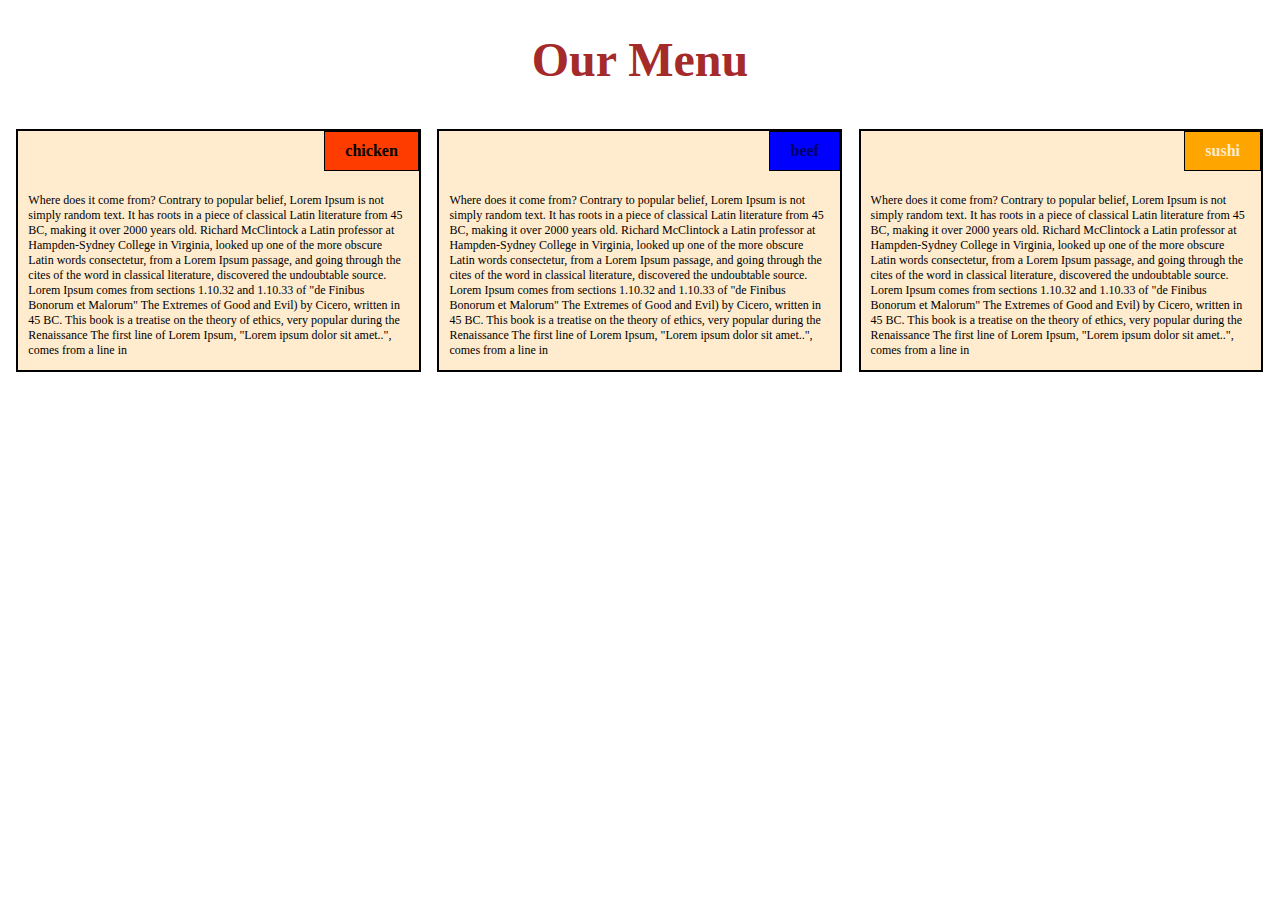
<file: module2_soln/index.html>
<!DOCTYPE html>
<html lang="en">
<head>
  <meta charset="UTF-8">
  <meta name="viewport" content="width=device-width, initial-scale=1.0">
  <link rel="stylesheet" type="text/css" href="index.css">
  <title>Assignment Solution for Module 2</title>
</head>
<body>
  <h1>Our Menu</h1>         
  <div class="row">
    <div class="col col_1 col_2 col_3">
      <h3 class="titlebox titlebox1">chicken</h3>
      <p class="text_box">
        Where does it come from?
        Contrary to popular belief, Lorem Ipsum is not simply random text. It has roots in a piece of
        classical Latin literature from 45 BC, making it over 2000 years old. Richard McClintock
        a Latin professor at Hampden-Sydney College in Virginia, looked up one of the more obscure Latin words
        consectetur, from a Lorem Ipsum passage, and going through the cites of the word in classical literature,
        discovered the undoubtable source. Lorem Ipsum comes from sections 1.10.32 and 1.10.33 of "de Finibus Bonorum et Malorum"
        The Extremes of Good and Evil) by Cicero, written in 45 BC. This book is a treatise on the theory of ethics, very popular 
        during the Renaissance
        The first line of Lorem Ipsum, "Lorem ipsum dolor sit amet..", comes from a line in
      </p>
    </div>
    <div class="col col_1 col_2 col_3">
      <h3 class="titlebox titlebox2">beef</h3>
      <p class="text_box">
        Where does it come from?
        Contrary to popular belief, Lorem Ipsum is not simply random text. It has roots in a piece of
        classical Latin literature from 45 BC, making it over 2000 years old. Richard McClintock
        a Latin professor at Hampden-Sydney College in Virginia, looked up one of the more obscure Latin words
        consectetur, from a Lorem Ipsum passage, and going through the cites of the word in classical literature,
        discovered the undoubtable source. Lorem Ipsum comes from sections 1.10.32 and 1.10.33 of "de Finibus Bonorum et Malorum"
        The Extremes of Good and Evil) by Cicero, written in 45 BC. This book is a treatise on the theory of ethics, very popular 
        during the Renaissance
        The first line of Lorem Ipsum, "Lorem ipsum dolor sit amet..", comes from a line in
      </p>
    </div>
    <div class="col col_1 col_2 col_3">
      <h3 class="titlebox titlebox3">sushi</h3>
      <p class="text_box">
        Where does it come from?
        Contrary to popular belief, Lorem Ipsum is not simply random text. It has roots in a piece of
        classical Latin literature from 45 BC, making it over 2000 years old. Richard McClintock
        a Latin professor at Hampden-Sydney College in Virginia, looked up one of the more obscure Latin words
        consectetur, from a Lorem Ipsum passage, and going through the cites of the word in classical literature,
        discovered the undoubtable source. Lorem Ipsum comes from sections 1.10.32 and 1.10.33 of "de Finibus Bonorum et Malorum"
        The Extremes of Good and Evil) by Cicero, written in 45 BC. This book is a treatise on the theory of ethics, very popular 
        during the Renaissance
        The first line of Lorem Ipsum, "Lorem ipsum dolor sit amet..", comes from a line in
      </p>
    </div>
  </div>
  </div>
</body>
</html>
</file>
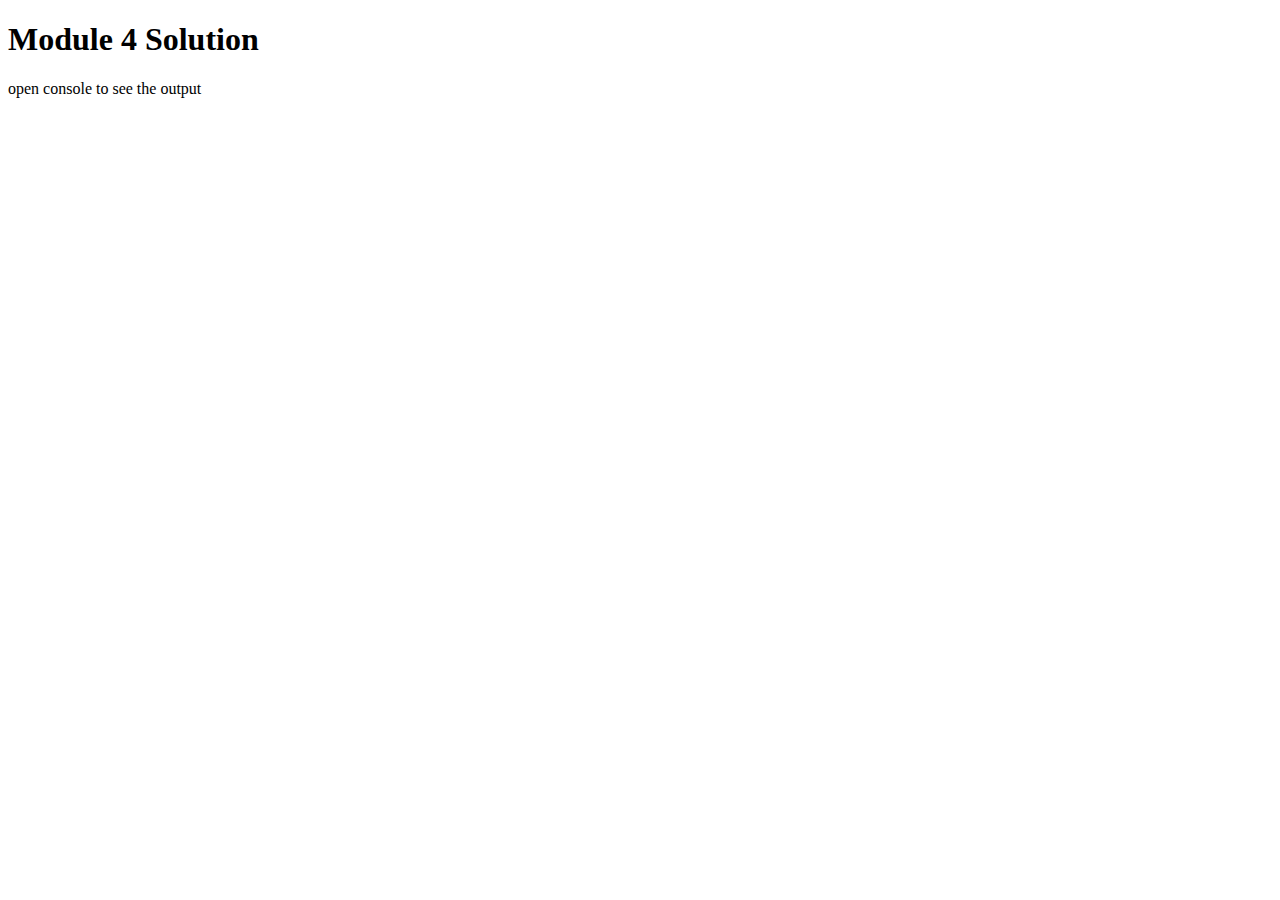
<file: module4_soln/index.html>
<!DOCTYPE html>
<html>
<head>
  <meta charset="utf-8">
  <title>Module 4 Solution Starter</title>
  <script src="SpeakHello.js"></script>
  <script src="SpeakGoodBye.js"></script>
  <script src="script.js"></script>
</head>
<body>
  <h1>Module 4 Solution </h1>
  <p>open console to see the output</p>
</body>
</html>
</file>
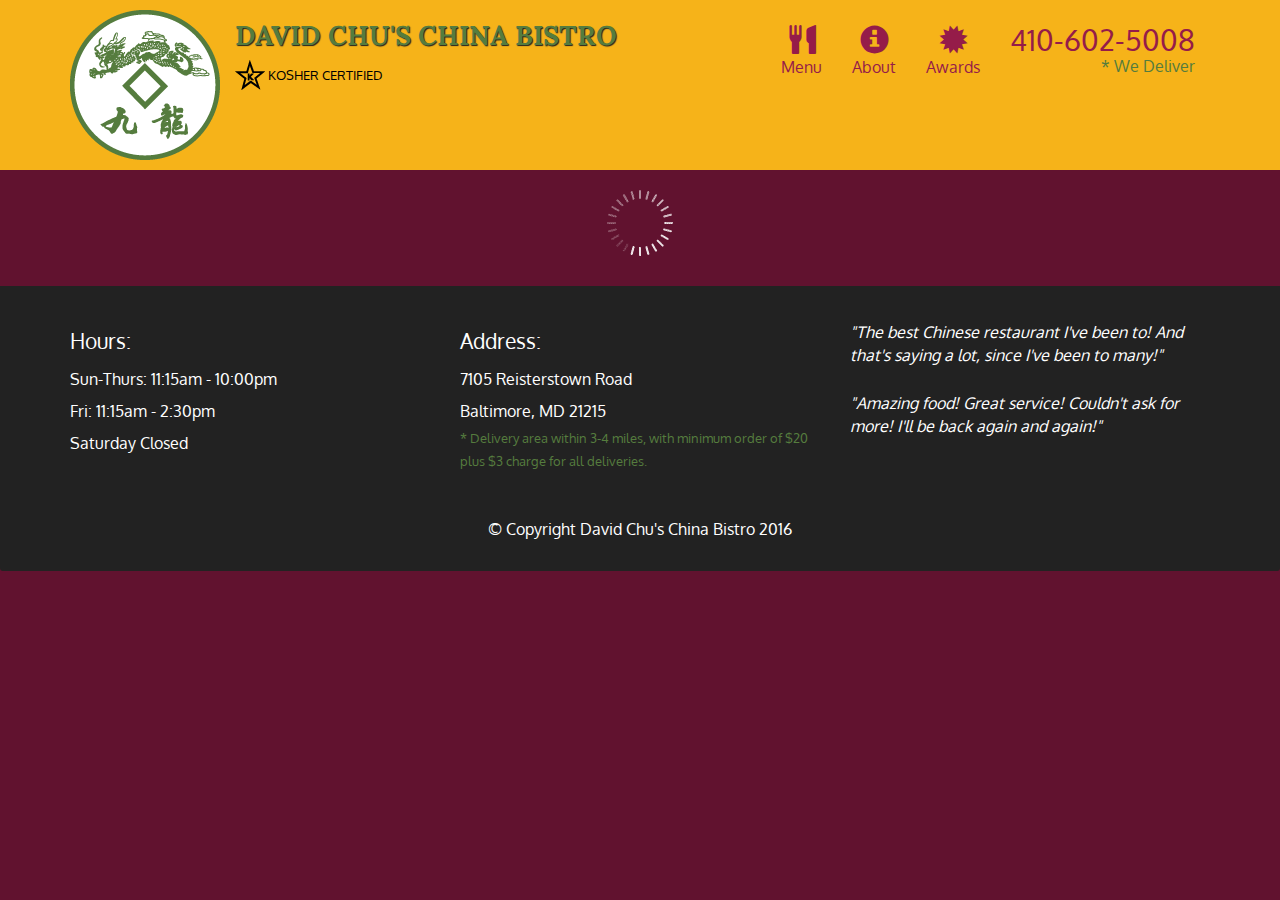
<file: module5_soln/index.html>
<!doctype html>
<html lang="en">
  <head>
    <meta charset="utf-8">
    <meta http-equiv="X-UA-Compatible" content="IE=edge">
    <meta name="viewport" content="width=device-width, initial-scale=1">
    <title>David Chu's China Bistro</title>
    <link rel="stylesheet" href="css/bootstrap.min.css">
    <link rel="stylesheet" href="css/styles.css">
    <link href='https://fonts.googleapis.com/css?family=Oxygen:400,300,700' rel='stylesheet' type='text/css'>
    <link href='https://fonts.googleapis.com/css?family=Lora' rel='stylesheet' type='text/css'>
  </head>
<body>
  <header>
    <nav id="header-nav" class="navbar navbar-default">
      <div class="container">
        <div class="navbar-header">
          <a href="index.html" class="pull-left visible-md visible-lg">
            <div id="logo-img" alt="Logo image"></div>
          </a>

          <div class="navbar-brand">
            <a href="index.html"><h1>David Chu's China Bistro</h1></a>
            <p>
              <img src="images/star-k-logo.png" alt="Kosher certification">
              <span>Kosher Certified</span>
            </p>
          </div>

          <button id="navbarToggle" type="button" class="navbar-toggle collapsed" data-toggle="collapse" data-target="#collapsable-nav" aria-expanded="false">
            <span class="sr-only">Toggle navigation</span>
            <span class="icon-bar"></span>
            <span class="icon-bar"></span>
            <span class="icon-bar"></span>
          </button>
        </div>
        
        <div id="collapsable-nav" class="collapse navbar-collapse">
           <ul id="nav-list" class="nav navbar-nav navbar-right">
            <li id="navHomeButton" class="visible-xs active">
              <a href="index.html">
                <span class="glyphicon glyphicon-home"></span> Home</a>
            </li>
            <li id="navMenuButton">
              <a href="#" onclick="$dc.loadMenuCategories();">
                <span class="glyphicon glyphicon-cutlery"></span><br class="hidden-xs"> Menu</a>
            </li>
            <li>
              <a href="#">
                <span class="glyphicon glyphicon-info-sign"></span><br class="hidden-xs"> About</a>
            </li>
            <li>
              <a href="#">
                <span class="glyphicon glyphicon-certificate"></span><br class="hidden-xs"> Awards</a>
            </li>
            <li id="phone" class="hidden-xs">
              <a href="tel:410-602-5008">
                <span>410-602-5008</span></a><div>* We Deliver</div>
            </li>
          </ul><!-- #nav-list -->
        </div><!-- .collapse .navbar-collapse -->
      </div><!-- .container -->
    </nav><!-- #header-nav -->
  </header>

  <div id="call-btn" class="visible-xs">
    <a class="btn" href="tel:410-602-5008">
    <span class="glyphicon glyphicon-earphone"></span>
    410-602-5008
    </a>
  </div>
  <div id="xs-deliver" class="text-center visible-xs">* We Deliver</div>

  <div id="main-content" class="container"></div>

  <footer class="panel-footer">
    <div class="container">
      <div class="row">
        <section id="hours" class="col-sm-4">
          <span>Hours:</span><br>
          Sun-Thurs: 11:15am - 10:00pm<br>
          Fri: 11:15am - 2:30pm<br>
          Saturday Closed
          <hr class="visible-xs">
        </section>
        <section id="address" class="col-sm-4">
          <span>Address:</span><br>
          7105 Reisterstown Road<br>
          Baltimore, MD 21215
          <p>* Delivery area within 3-4 miles, with minimum order of $20 plus $3 charge for all deliveries.</p>
          <hr class="visible-xs">
        </section>
        <section id="testimonials" class="col-sm-4">
          <p>"The best Chinese restaurant I've been to! And that's saying a lot, since I've been to many!"</p>
          <p>"Amazing food! Great service! Couldn't ask for more! I'll be back again and again!"</p>
        </section>
      </div>
      <div class="text-center">&copy; Copyright David Chu's China Bistro 2016</div>
    </div>
  </footer>

  <!-- jQuery (Bootstrap JS plugins depend on it) -->
  <script src="js/jquery-2.1.4.min.js"></script>
  <script src="js/bootstrap.min.js"></script>
  <script src="js/ajax-utils.js"></script>
  <script src="js/script.js"></script>
</body>
</html>
</file>
<file: module2_soln/index.css>
* {
    box-sizing: border-box;
  }
  
  h1 {
    text-align: center;
    font-size: 48px;
    color: brown;
  }
  
  .row {
    display:flex
    flex-wrap: wrap;     
  }
  
  .titlebox {
    display: inline-block;
    position: absolute;
    right: 0;
    top: 0;
    margin: 0;
    padding: 10px 20px;
    border: 1px solid black;
    font-size: 16px;
  }
  
  .titlebox1 {
    background-color: rgb(255, 60, 0);
    color: black;
  }
  
  .titlebox2 {
    background-color: blue;
    color: rgba(0, 0, 0, 0.623);
  }
  
  .titlebox3 {
    background-color:orange;
    color: blanchedalmond;
    display:block;
  }
  
  .text_box {
    margin-top: 62px;
    padding-right: 10px;
    padding-left: 10px;
    font-size: 12px;
  }
  
  .col {
    float: left;
    background-color: blanchedalmond;
    border: 2px solid black;
    position: relative;
    margin-top: 10px;
    margin-bottom: 10px;
  }
  
  /* Desktop View */
  @media (min-width: 992px) {
    .col_1 {
      width: 32%;
      margin-left: 0.66%;
      margin-right: 0.66%;
    }
  } 
  
  /* Tablet View */
  @media (max-width: 991px) and (min-width: 786px) {
    .col_2 {
      width: 49%;
      margin-left: 0.5%;
      margin-right: 0.5%;
    }
  }  
  
  /* Mobile View */
  @media (max-width: 767px) {
    .col_3 {
      width: 100%;
    }
  }
</file>
<file: module5_soln/css/styles.css>
body {
  font-size: 16px;
  color: #fff;
  background-color: #61122f;
  font-family: 'Oxygen', sans-serif;
}

/** HEADER **/
#header-nav {
  background-color: #f6b319;
  border-radius: 0;
  border: 0;
}

#logo-img {
  background: url('../images/restaurant-logo_large.png') no-repeat;
  width: 150px;
  height: 150px;
  margin: 10px 15px 10px 0;
}

.navbar-brand {
  padding-top: 25px;
}
.navbar-brand h1 { /* Restaurant name */
  font-family: 'Lora', serif;
  color: #557c3e;
  font-size: 1.5em;
  text-transform: uppercase;
  font-weight: bold;
  text-shadow: 1px 1px 1px #222;
  margin-top: 0;
  margin-bottom: 0;
  line-height: .75;
}
.navbar-brand a:hover, .navbar-brand a:focus {
  text-decoration: none;
}
.navbar-brand p { /* Kosher cert */
  color: #000;
  text-transform: uppercase;
  font-size: .7em;
  margin-top: 15px;
}
.navbar-brand p span { /* Star-K */
  vertical-align: middle;
}

#nav-list {
  margin-top: 10px;
}
#nav-list a {
  color: #951C49;
  text-align: center;
}
#nav-list a:hover {
  background: #E7E7E7;
}
#nav-list a span {
  font-size: 1.8em;
}

#phone {
  margin-top: 5px;
}
#phone a { /* Phone number */
  text-align: right;
  padding-bottom: 0;
}
#phone div { /* We Deliver */
  color: #557c3e;
  text-align: right;
  padding-right: 15px;
}

.navbar-header button.navbar-toggle, .navbar-header .icon-bar {
  border: 1px solid #61122f;
}
.navbar-header button.navbar-toggle {
  clear: both;
  margin-top: -30px;
}
/* END HEADER */

/* FOOTER */
.panel-footer {
  margin-top: 30px;
  padding-top: 35px;
  padding-bottom: 30px;
  background-color: #222;
  border-top: 0;
}
.panel-footer div.row {
  margin-bottom: 35px;
}
#hours, #address {
  line-height: 2;
}
#hours > span, #address > span {
  font-size: 1.3em;
}
#address p {
  color: #557c3e;
  font-size: .8em;
  line-height: 1.8;
}
#testimonials {
  font-style: italic;
}
#testimonials p:nth-child(2) {
  margin-top: 25px;
}
/* END FOOTER */



/* HOME PAGE */
.container .jumbotron {
  box-shadow: 0 0 50px #3F0C1F;
  border: 2px solid #3F0C1F;
}

#menu-tile, #specials-tile, #map-tile {
  height: 250px;
  width: 100%;
  margin-bottom: 15px;
  position: relative;
  border: 2px solid #3F0C1F;
  overflow: hidden;
}
#menu-tile:hover, #specials-tile:hover, #map-tile:hover {
  box-shadow: 0 1px 5px 1px #cccccc;
}
#menu-tile {
  background: url('../images/menu-tile.jpg') no-repeat;
  background-position: center;
}
#specials-tile {
  background: url('../images/specials-tile.jpg') no-repeat;
  background-position: center;
}
#menu-tile span, #specials-tile span, #map-tile span {
  position: absolute;
  bottom: 0;
  right: 0;
  width: 100%;
  text-align: center;
  font-size: 1.6em;
  text-transform: uppercase;
  background-color: #000;
  color: #fff;
  opacity: .8;
}
/* END HOME PAGE */

/* MENU CATEGORIES PAGE */
.category-tile { 
  position: relative;
  border: 2px solid #3F0C1F;
  overflow: hidden;
  width: 200px;
  height: 200px;
  margin: 0 auto 15px;
}
.category-tile span {
  position: absolute;
  bottom: 0;
  right: 0;
  width: 100%;
  text-align: center;
  font-size: 1.2em;
  text-transform: uppercase;
  background-color: #000;
  color: #fff;
  opacity: .8;
}
.category-tile:hover {
  box-shadow: 0 1px 5px 1px #cccccc;
}

#menu-categories-title + div {
  margin-bottom: 50px;
}
/* END MENU CATEGORIES PAGE */

/* SINGLE CATEGORY PAGE */
.menu-item-tile {
  margin-bottom: 25px;
}
.menu-item-tile hr {
  width: 80%;
}
.menu-item-tile .menu-item-price {
  font-size: 1.1em;
  text-align: right;
  margin-top: -15px;
  margin-right: -15px;
}
.menu-item-tile .menu-item-price span {
  font-size: .6em;
}
.menu-item-photo {
  position: relative;
  border: 2px solid #3F0C1F; 
  overflow: hidden;
  padding: 0;
  margin-right: -15px;
  margin-left: auto;
  margin-bottom: 20px;
  max-width: 250px;
}
.menu-item-photo div {
  position: absolute;
  bottom: 0;
  right: 0;
  width: 80px;
  background-color: #557c3e;
  text-align: center;
}
.menu-item-description {
  padding-right: 30px;
}
h3.menu-item-title {
  margin: 0 0 10px;
}
.menu-item-details {
  font-size: .9em;
  font-style: italic;
}
/* END SINGLE CATEGORY PAGE */


/********** Large devices only **********/
@media (min-width: 1200px) {
  .container .jumbotron {
    background: url('../images/jumbotron_1200.jpg') no-repeat;
    height: 675px;
  }
}

/********** Medium devices only **********/
@media (min-width: 992px) and (max-width: 1199px) {
  /* Header */
  #logo-img {
    background: url('../images/restaurant-logo_medium.png') no-repeat;
    width: 100px;
    height: 100px;
    margin: 5px 5px 5px 0;
  }
  /* End Header */

  /* Home Page */
  .container .jumbotron {
    background: url('../images/jumbotron_992.jpg') no-repeat;
    height: 558px;
  }
  /* End Home Page */
}

/********** Small devices only **********/
@media (min-width: 768px) and (max-width: 991px) {
  /* Home Page */
  .container .jumbotron {
    background: url('../images/jumbotron_768.jpg') no-repeat;
    height: 432px;
  }
  /* End Home Page */
}

/********** Extra small devices only **********/
@media (max-width: 767px) {
  /* Header */
  .navbar-brand {
    padding-top: 10px;
    height: 80px;
  }
  .navbar-brand h1 { /* Restaurant name */
    padding-top: 10px;
    font-size: 5vw; /* 1vw = 1% of viewport width */
  }
  .navbar-brand p { /* Kosher cert */
    font-size: .6em;
    margin-top: 12px;
  }
  .navbar-brand p img { /* Star-K */
    height: 20px;
  }

  #collapsable-nav a { /* Collapsed nav menu text */
    font-size: 1.2em;
  }
  #collapsable-nav a span { /* Collapsed nav menu glyph */
    font-size: 1em;
    margin-right: 5px;
  }

  #call-btn > a {
    font-size: 1.5em;
    display: block;
    margin: 0 20px;
    padding: 10px;
    border: 2px solid #fff;
    background-color: #f6b319;
    color: #951c49;
  }
  #xs-deliver {
    margin-top: 5px;
    font-size: .7em;
    letter-spacing: .1em;
    text-transform: uppercase;
  }
  /* End Header */

  /* Footer */
  .panel-footer section {
    margin-bottom: 30px;
    text-align: center;
  }
  .panel-footer section:nth-child(3) {
    margin-bottom: 0; /* margin already exists on the whole row */
  }
  .panel-footer section hr {
    width: 50%;
  }
  /* End Footer */

  /* Home Page */
  .container .jumbotron {
    margin-top: 30px;
    padding: 0;
  }
  #menu-tile, #specials-tile {
    width: 360px;
    margin: 0 auto 15px;
  }

  .menu-item-photo {
    margin-right: auto;
  }
  .menu-item-tile .menu-item-price {
    text-align: center;
  }
  .menu-item-description {
    text-align: center;;
  }
}


/********** Super extra small devices Only :-) (e.g., iPhone 4) **********/
@media (max-width: 479px) {
  /* Header */
  .navbar-brand h1 { /* Restaurant name */
    padding-top: 5px;
    font-size: 6vw;
  }
  /* End Header */
  
  /* Home page */
  #menu-tile, #specials-tile {
    width: 280px;
    margin: 0 auto 15px;
  }

  .col-xxs-12 {
    position: relative;
    min-height: 1px;
    padding-right: 15px;
    padding-left: 15px;
    float: left;
    width: 100%;
  }
}
</file>
